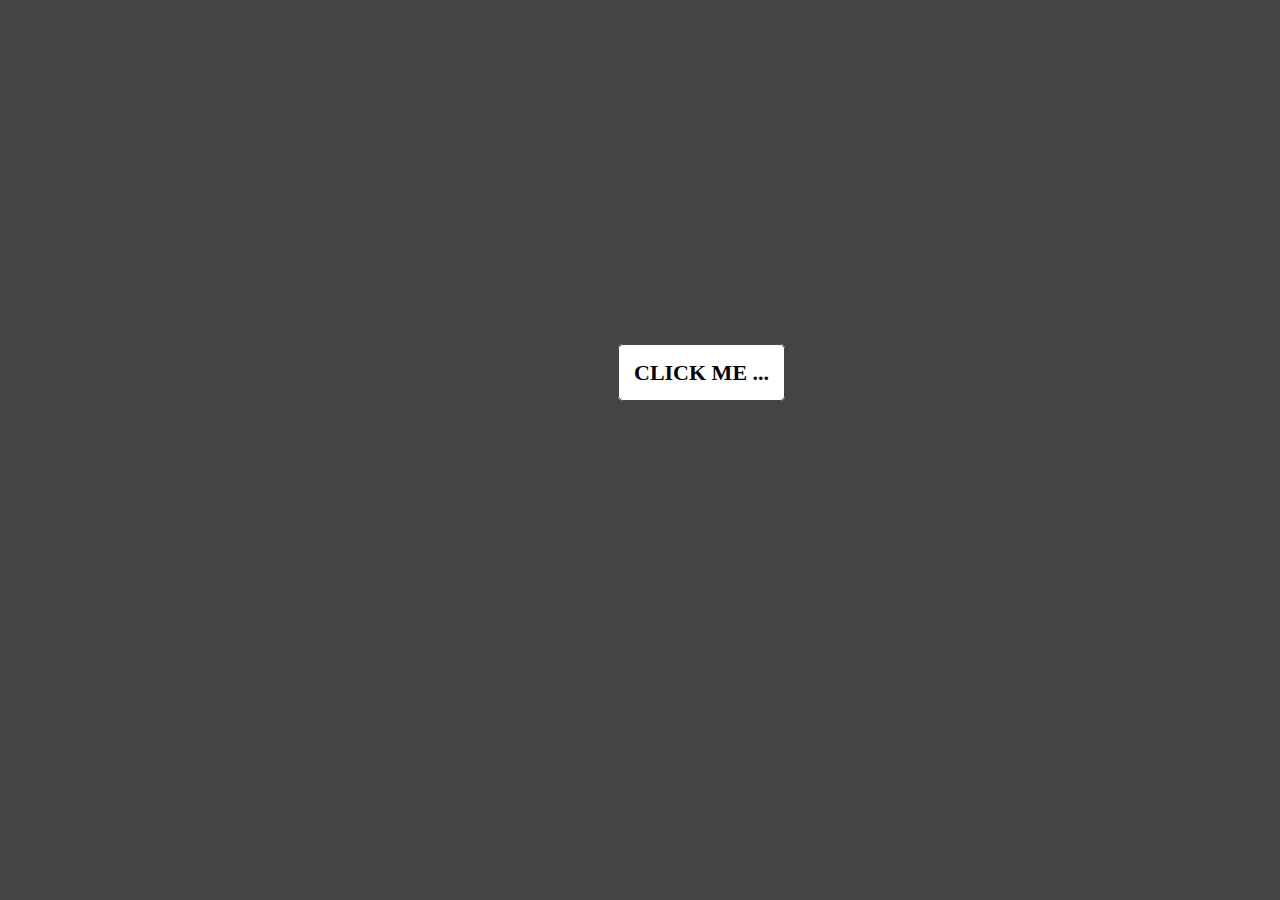
<file: index.html>
<!DOCTYPE html>
<html lang="en">
<head>
    <meta charset="UTF-8">
    <meta http-equiv="X-UA-Compatible" content="IE=edge">
    <meta name="viewport" content="width=device-width, initial-scale=1.0">
    <link rel="stylesheet" href="css/style.css">
    <link rel="stylesheet" href="css/responsive.css">
    <title>Heart</title>
</head>
<body class="number-1">
    <div class="center">
        <a class="btn" href="heart/heart.html">click me ...</a>
    </div>
</body>
</html>
</file>
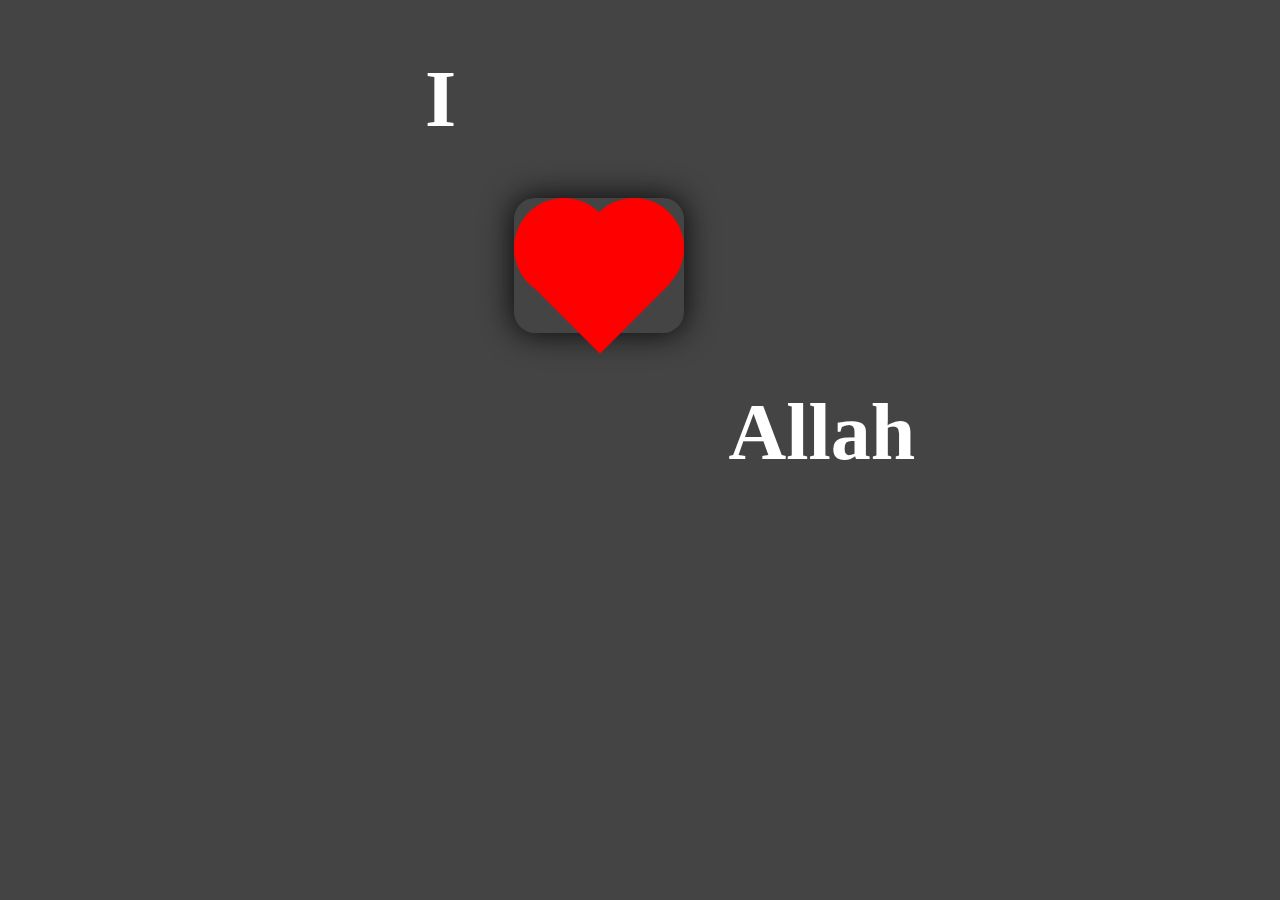
<file: heart/heart.html>
<!DOCTYPE html>
<html lang="en">
<head>
    <meta charset="UTF-8">
    <meta http-equiv="X-UA-Compatible" content="IE=edge">
    <meta name="viewport" content="width=device-width, initial-scale=1.0">
    <link rel="stylesheet" href="../css/style.css">
    <title>Heart</title>
</head>
<body>
    <div class="i">
    <h1>I</h1>
    </div>
    <div class="main_div">
       <div class="animition">
        <div class="first"></div>
        <div class="secound"></div>
        <div class="third"></div>
       </div>
    </div>
    <div class="allah">
        <h1>Allah</h1>
    </div>
</body>
</html>
</file>
<file: css/style.css>
body{
    background-color: #444;
}

.center{
    margin-top: 360px;
    margin-left: 610px;
}
.btn{
text-decoration: none;
font-size: 22px;
text-transform: uppercase;
padding: 15px;
border: 1px solid #444;
color: black;
border-radius:5px;;
background-color: #fff;
font-weight: bold;
transition: all .10s ease;
}


.btn:hover{
    padding: 20px; 
    font-size: 28px;
    background-color: red;
    color: #ffff;
}
/* heart part style--------------------------- */

.main_div .first{
    width: 100px;
    height: 100px;
    border-radius: 50%;
    background-color: red;
}
.main_div .secound {
    width: 100px;
    height: 100px;
    border-radius: 50%;
    background-color: red;
    margin-left: 70px;
    margin-top: -100px;
}
.main_div .third {
    width: 100px;
    height: 100px;
    background-color: red;
    transform: translate(42deg);
    transform: rotate(45deg);
    margin-left: 36px;
    margin-top: -65px;
}
.main_div {
    margin-left: 40%;
    margin-top: 50px;
    box-shadow: 0px 0px 31px 1px #0a0a0a;
    width: 170px;
    border-radius: 21px;
}
.i h1 {
    font-size: 80px;
    color: #fff;
    margin-left: 33%;
}
.allah h1 {
    font-size: 80px;
    color: #fff;
    margin-left: 57%;
}

.animition{
   animation:start 1s linear infinite;
  
}
@keyframes start{
    50%{
        opacity: 0.5;
    }
}
</file>
<file: css/responsive.css>
@media (max-width: 575.98px) { 
    .center{
        margin-top: 180px;
    margin-left: 54px;
}

 }





@media (min-width: 576px) and (max-width: 767.98px) { 


    .center{
        margin-top: 180px;
        margin-left: 170px;
}


 }
</file>
